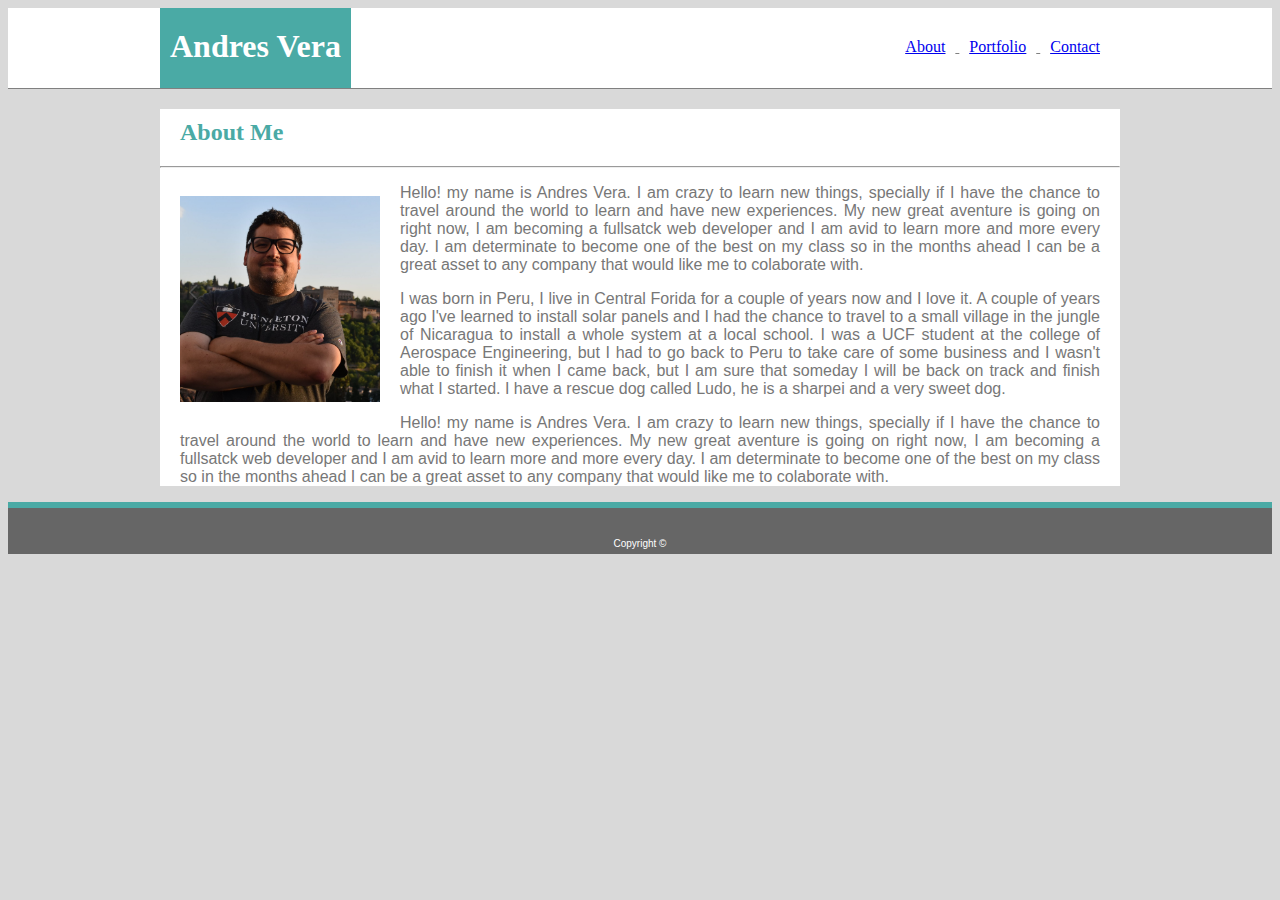
<file: index.html>
<!DOCTYPE html>
<html lang="en-us">

<head>
    <meta charset="UTF-8">
    <title>Portfolio</title>
    <link rel="stylesheet" href="assets/css/style.css">
</head>

<body>
    <header>
        <div class="divheader">
            <h1>Andres Vera</h1>
            <nav>
                <a href="index.html">About</a>
                <a href="portafolio.html">Portfolio</a>
                <a href="contact.html">Contact</a>


            </nav>
        </div>
    </header>
    <section class="bioContainer">

        <h2>About Me</h2>
        <hr>

        <img class="picture" src="assets/images/Andres.png" alt="Andres' picture">
        <p>Hello! my name is Andres Vera. I am crazy to learn new things, specially if I have the chance to travel
            around the world to learn and have new experiences. My new great aventure is going on right now, I am
            becoming a fullsatck web developer and I am avid to learn more and more every day. I am determinate to
            become one of the best on my class so in the months ahead I can be a great asset to any company that would
            like me to colaborate with.</p>

        <p> I was born in Peru, I live in Central Forida for a couple of years now and I love it. A couple of years ago
            I've learned to install solar panels and I had the chance to travel to a small village in the jungle of
            Nicaragua to install a whole system at a local school. I was a UCF student at the college of Aerospace
            Engineering, but I had to go back to Peru to take care of some business and I wasn't able to finish it when
            I came back, but I am sure that someday I will be back on track and finish what I started. I have a rescue
            dog called Ludo, he is a sharpei and a very sweet dog.

        </p>

        <p>Hello! my name is Andres Vera. I am crazy to learn new things, specially if I have the chance to travel
            around the world to learn and have new experiences. My new great aventure is going on right now, I am
            becoming a fullsatck web developer and I am avid to learn more and more every day. I am determinate to
            become one of the best on my class so in the months ahead I can be a great asset to any company that would
            like me to colaborate with.</p>

    </section>

    <footer>
        <p1>Copyright © </p1>

    </footer>
</body>

</html>
</file>
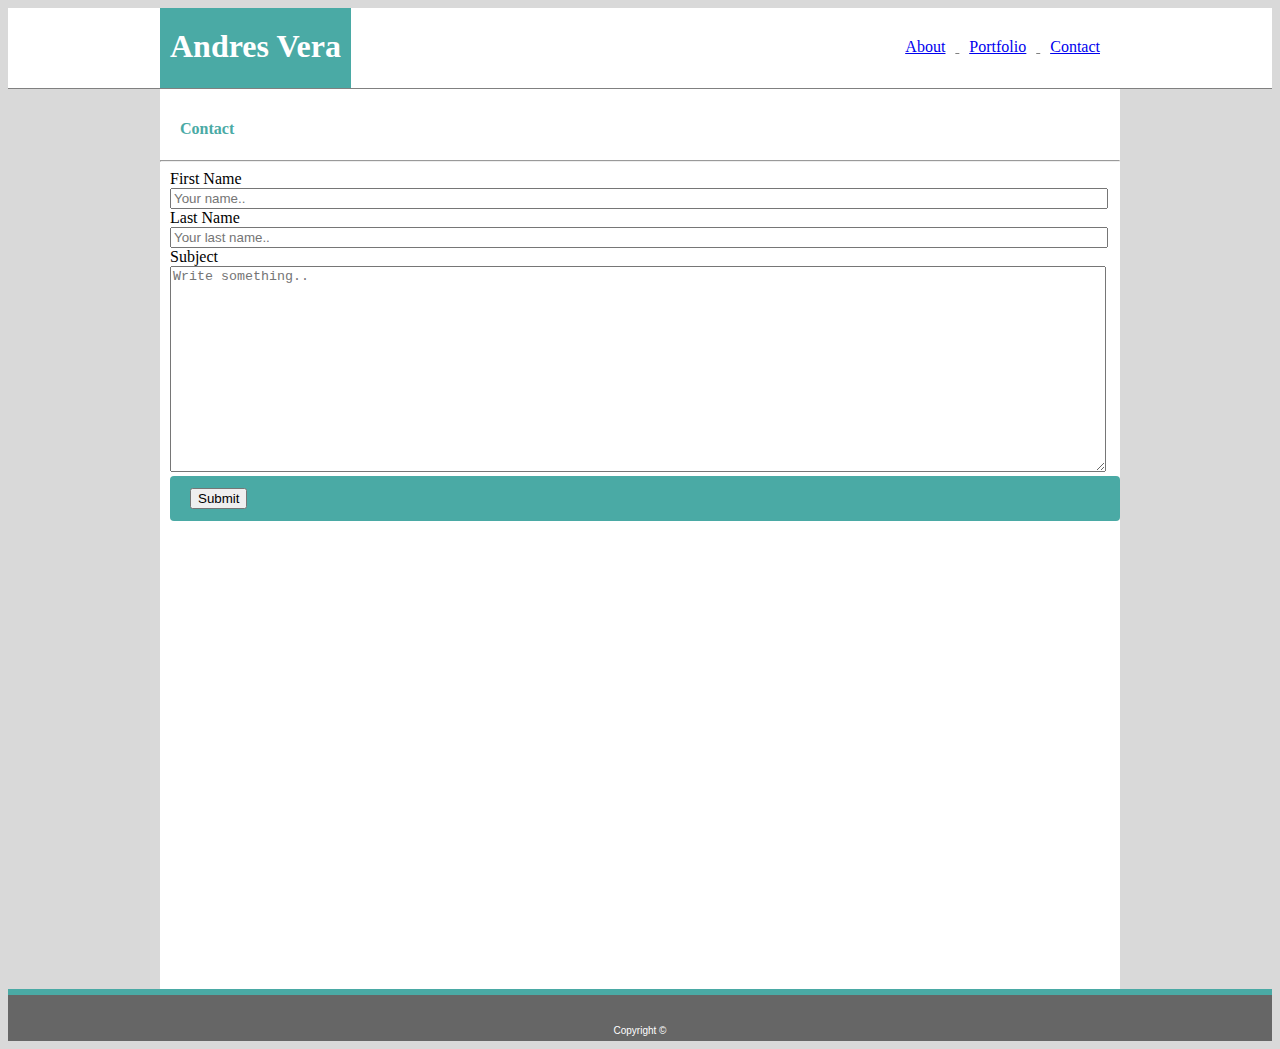
<file: contact.html>
<!DOCTYPE html>
<html lang="en">

<head>
    <meta charset="UTF-8">
    <title>Portfolio</title>
    <link rel="stylesheet" href="assets/css/style.css">
</head>

<body>
    <header>
        <div class="divheader">
            <h1>Andres Vera</h1>
            <nav>
                <a href="index.html">About</a>
                <a href="portafolio.html">Portfolio</a>
                <a href="contact.html">Contact</a>


            </nav>
        </div>
    </header>
    <div class="contactContainer">
        <h4>Contact</h4>
        <hr>

        <form action="action_page.php">
            <div class="t1">
                <label for="fname">First Name<br></label>

                <input type="text" id="fname" name="firstname" placeholder="Your name..">
            </div>
            <div class="t2">
                <label for="lname">Last Name<br></label>
                <input type="text" id="lname" name="lastname" placeholder="Your last name..">
            </div>
            <div class="t3">
                <label for="subject">Subject<br></label>
                <textarea id="subject" name="subject" placeholder="Write something.." style="height:200px"></textarea>
                <div class="button1">
                    <input type="submit" value="Submit">
                </div>

            </div>
        </form>
    </div>





    <footer>
        <p1>Copyright © </p1>

    </footer>
</body>

</html>
</file>
<file: assets/css/style.css>
body{
    background-color:  #d9d9d9;
}
/* this part is the header */
header {
    background-color: white;
    width: 100%;
    height: 80px;
    border-bottom: 1px solid gray;
    padding: 0;
    margin:0;
    
}
.divheader {
    font-family: Georgia, 'Times New Roman', Times, serif;
    width: 960px;
    margin: 0 auto;
    overflow: auto;
    
}
h1{
    float: left;
    background-color: #4aaaa5;
    color: white;
    margin: 0;
    height: 40px;
    padding: 20px 10px;
}
        
nav {
    float: right;
    margin: 30px 10px 0 0;
    color: gray;
    text-decoration: underline;
}
nav a{
    padding: 0 10px;

}
nav a:hover {
    color: white;
    background-color: #4aaaa5;
    margin: 30px 0;
}
/* This part is for the index.html */
/* this is the Main content part */
.bioContainer{
    width: 960px;
    background-color: #ffffff;
    margin: 0 auto;
    }

.picture{
    width: 200px;
    height: auto;
    margin: 20px;
    float: left;
}
h2{
    color: #4aaaa5;
    font-family: Georgia, 'Times New Roman', Times, serif;
    padding: 10px 0 0 20px;
}
p{
    color: #777777;
    text-align: justify;
    font-family: Arial, Helvetica, sans-serif;
    padding: 0 20px;
}
/* This is the portfolio part*/
.portfolio{
    width: 960px;
    background-color: #ffffff;
    margin: 0 auto;
    overflow: auto;
    min-height: 100vh;
}
h3{
    color: #4aaaa5;
    font-family: Georgia, 'Times New Roman', Times, serif;
    padding: 10px 0 0 20px;
}
/* pictures buttons */
.picture1{
    position: relative;
    width: 30%;
    height: auto;
    margin: 20px;
    float: left;
}
.picture1 img {
    width: 100%;

}
.text1{
    position: absolute;
    top:50px;
    background-color: blue;
    width: 100%;
    height: 30px;
    margin: 0;
    padding: 0;
    text-align: center;
    color: white;
    /* z-index: 2; */
}
.picture2{
    position: relative;
    width: 200px;
    height: auto;
    margin: 20px;
    float: left;
}
.text2{
    position: absolute;
}
.picture3{
    position: relative;
    width: 200px;
    height: auto;
    margin: 20px;
    clear: left;
}
.text3{
    position: absolute;
}
.picture4{
    position: relative;
    width: 200px;
    height: auto;
    margin: 20px;
    float: left;
}
.text4{
    position: absolute;
}
.picture5{
    position: relative;
    width: 200px;
    height: auto;
    margin: 20px;
    clear: left;
}
.text5{
    position: absolute;
}

/* this is the contact part */
.contactContainer{
    width: 960px;
    background-color: #ffffff;
    margin: 0 auto;
    overflow: auto;
    min-height: 100vh;
}
h4{
    color: #4aaaa5;
    font-family: Georgia, 'Times New Roman', Times, serif;
    padding: 10px 0 0 20px;

}
.t1{
    float: left;
    margin-left: 10px;
    
}
#fname{
    width: 930px;
}

.t2{
    clear: left;
    margin-left: 10px;
}
#lname{
    width: 930px;
}
.t3{
    clear: left;
    margin-left: 10px;
}
#subject{
    width: 930px;
}
.button1{
    background-color: #4aaaa5;
    color: white;
    padding: 12px 20px;
    border: none;
    border-radius: 4px;
    cursor: pointer;
}






/* this part is the footer */
footer{
    background-color: #666666;
    /* position: fixed; */
    bottom: 0;
    width: 100%;
    color: white;
    font-family: Arial, Helvetica, sans-serif;
    font-size: x-small;
    text-align: center;
    padding: 30px 0 5px;
    border-top: 6px solid #4aaaa5;
    
}
</file>
